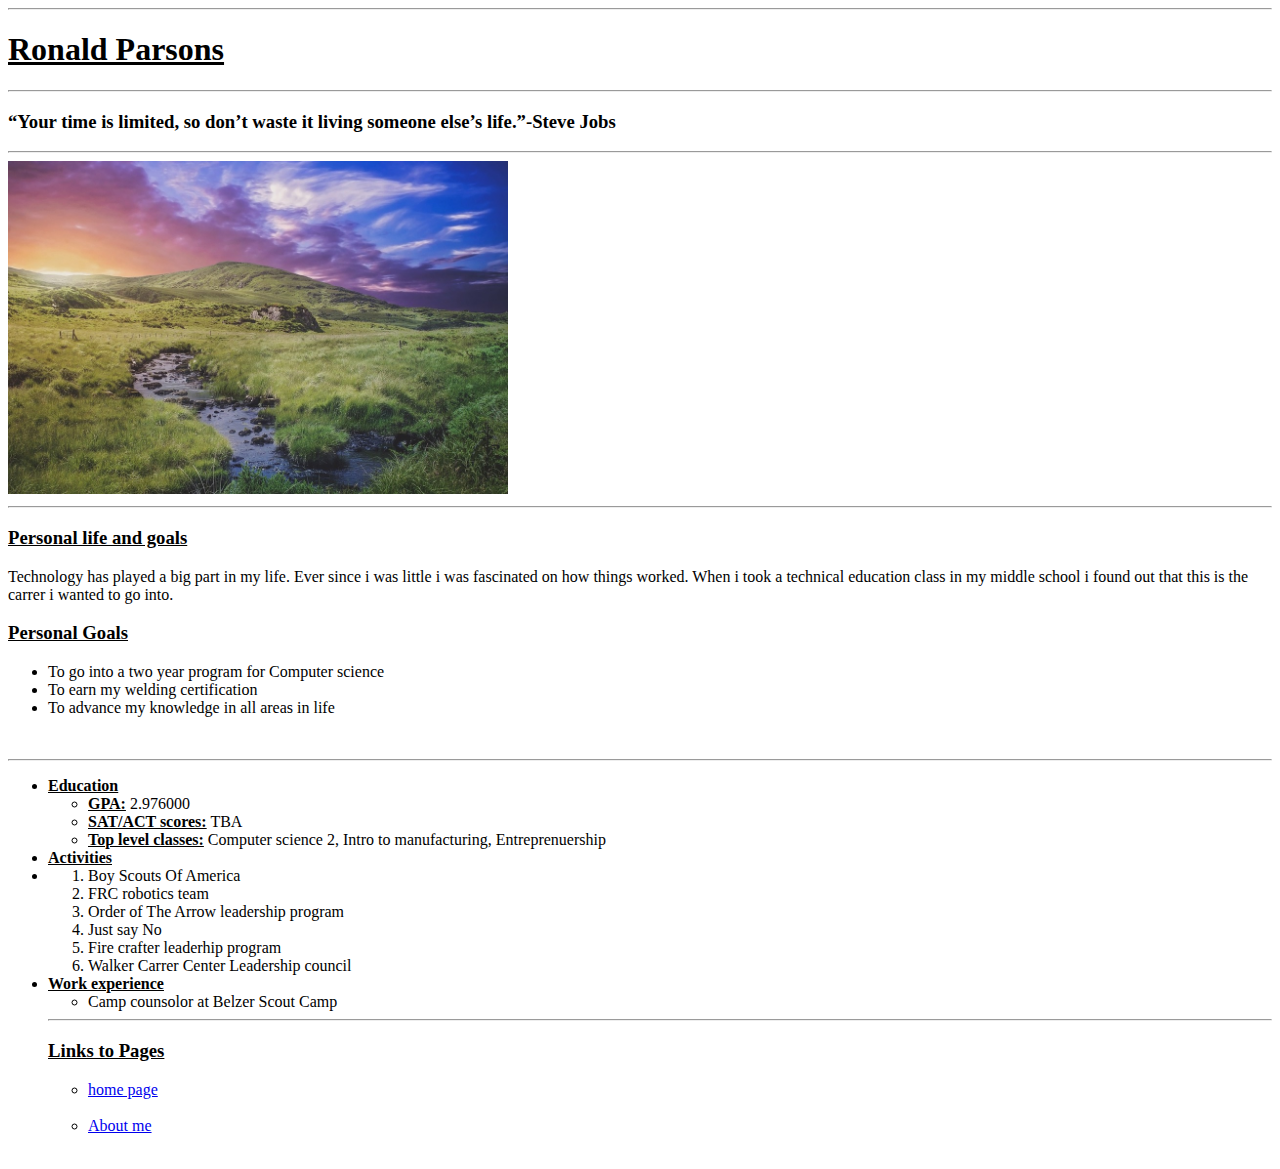
<file: aboutme.html>
<!DOCTYPE html>
<html>
  <head>
    <meta charset="utf-8">
    <meta name="viewport" content="width=device-width">
  </head>  
  <body> 
    <hr> 
    <h1><b><u>Ronald Parsons</u></b></h1> 
    <hr> 
    <h3>“Your time is limited, so don’t waste it living someone else’s life.”-Steve Jobs</h3> 
    <hr> 
    <img src="nature.jpg" width=500 hight=500 >  
    <hr>  
    <h3><b><u> Personal life and goals</u></b></h3> 
    
    <p>Technology has played a big part in my life. Ever since i was little i was fascinated on how things worked. When i took a technical education class in my middle school i found out that this is the carrer i wanted to go into. </p>  

    <h3><b><u>Personal Goals</u></b></h3>   

    <ul> 
        <li>To go into a two year program for Computer science</li> 
        <li>To earn my welding certification</li> 
        <li>To advance my knowledge in all areas in life</li>  
    </ul>


    <br>
    <hr> 
    <ul> 
        <li><b><u> Education </u></b></li> 
    <ul> 
          <li><u><b>GPA:</b></u> 2.976000 </li>
          <li><u><b>SAT/ACT scores:</b></u> TBA</li>  
          <li> <u><b>Top level classes:</b></u> Computer science 2, Intro to manufacturing, Entreprenuership</li>
    </ul>  
        <li><b><u>Activities</b></u><li> 
    <ol>  
        <li>Boy Scouts Of America</li> 
        <li>FRC robotics team</li> 
        <li>Order of The Arrow leadership program</li> 
        <li>Just say No</li> 
        <li>Fire crafter leaderhip program</li> 
        <li> Walker Carrer Center Leadership council</li> 
    </ol> 
        <li><b><u>Work experience</b></u></li>  
    <ul> 
        <li>Camp counsolor at Belzer Scout Camp</li>
    </ul>  
    <hr>  
         <h3><b><u>Links to Pages</u></b></h3>
          <ul> 
            <li><a href="index.html">home page</a></li>
            <br>
            <li><a href="aboutme.html">About me</a></li>
            <br> 
          </ul>
  </body>
</html>
</file>
